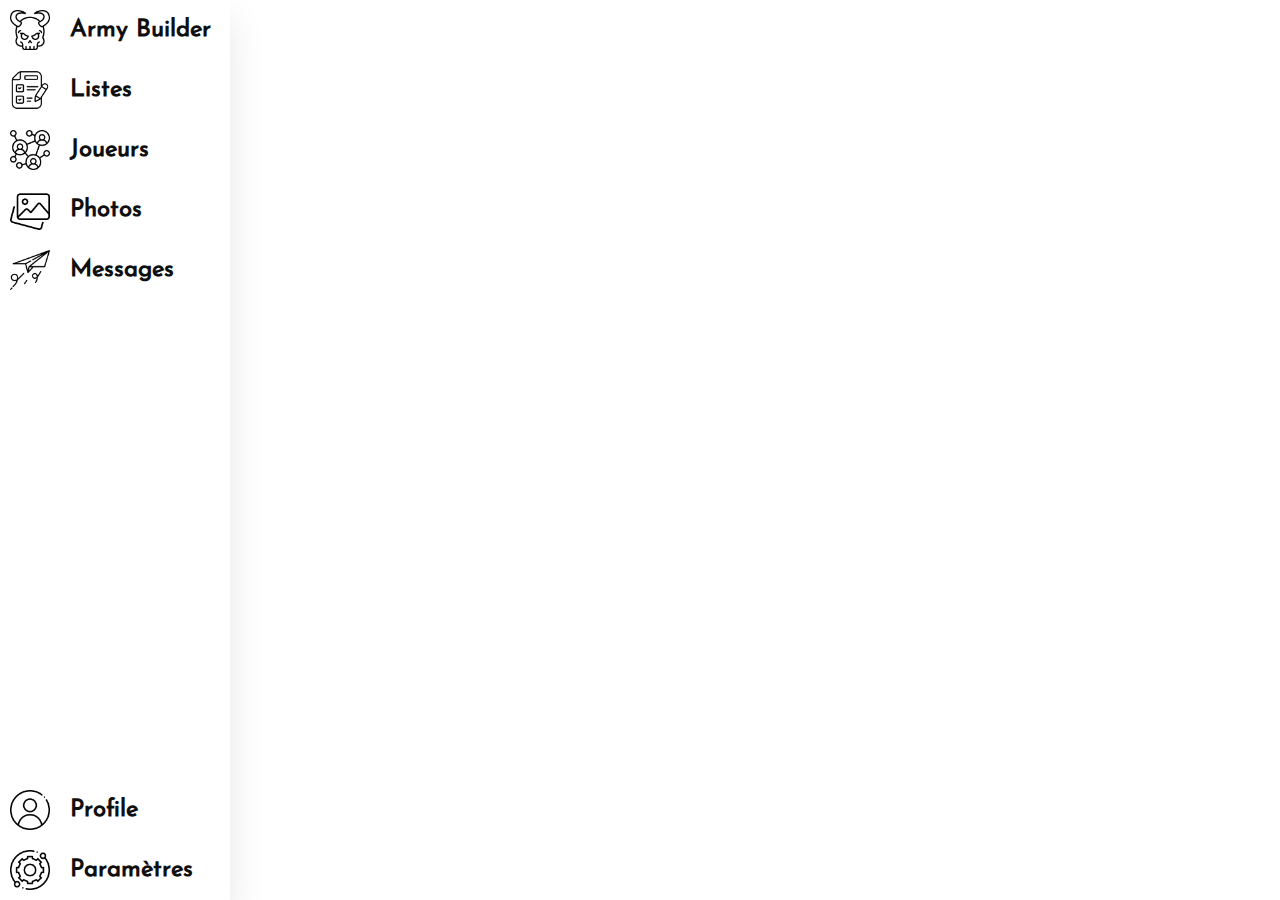
<file: index.html>
<!DOCTYPE html>
<html lang="en">
<head>
    <meta charset="UTF-8">
    <meta http-equiv="X-UA-Compatible" content="IE=edge">
    <meta name="viewport" content="width=device-width, initial-scale=1.0">
    <title>Army Builder 40K</title>
    <link rel="stylesheet" href="./asset/style/style.css">
</head>
<body>
    <header>
        <nav>
            <div>
                <a href="./" class="nav-link nav-icon">
                    <img src="./asset/logo/skull.png" alt="logo de Army Builder">
                    <h2>
                        Army Builder
                    </h2>
                </a>
                <a href="./" class="nav-link nav-list">
                    <img src="./asset/logo/list.png" alt="logo de liste">
                    <h2>
                        Listes
                    </h2>
                </a>
                <a href="./" class="nav-link nav-player">
                    <img src="./asset/logo/networking.png" alt="logo d'un groupe de personnes">
                    <h2>
                        Joueurs
                    </h2>
                </a>
                <a href="./" class="nav-link nav-picture">
                    <img src="./asset/logo/picture.png" alt="logo d'une image">
                    <h2>
                        Photos
                    </h2>
                </a>
                <a href="./" class="nav-link nav-message">
                    <img src="./asset/logo/send.png" alt="logo d'un avion en papier'">
                    <h2>
                        Messages
                    </h2>
                </a>
            </div>
            <div class="container">
                <a href="./" class="nav-link nav-profile">
                    <img src="./asset/logo/profile.png" alt="logo d'un profile'">
                    <h2>
                        Profile
                    </h2>
                </a>
                <a href="./" class="nav-link nav-setting">
                    <img src="./asset/logo/setting.png" alt="logo d'une roue crantée'">
                    <h2>
                        Paramètres
                    </h2>
                </a>
            </div>
        </nav>
    </header>
    <main>
    </main>
</body>
</html>
</file>
<file: asset/style/style.css>
*{
    text-decoration: none;
    list-style-type: none;
    margin: 0;
    padding: 0;
    outline: 0;
}

@font-face {
    font-family: "josefin";
    src: url("../fonts/JosefinSans-Regular.ttf");
}

body{
    color: #fff;
    /* background-color: #5e1313; */
    font-family: "josefin";
}
/*------------------------HEADER------------------------*/
header{
    position: absolute;
    top: 0;
    left: 0;
    width: 50px;
    height: 100%;
    background-color: #fff;
    transition: width 0.3s ease-in-out;
    overflow: hidden;
    box-shadow: 0 20px 35px rgba(0, 0, 0, 0.1);
    padding-left: 10px;
}

header:hover{
    transition: width 0.4s ease-in-out;
    width: 220px;
}

nav{
    width: 200px;
    height: 100%;
    display: flex;
    flex-direction: column;
    justify-content: space-between;
}

.nav-link{
    display: flex;
    width: 220px;
    height: 60px;
    align-items: center;
    color: #0f0f0f;
}

.nav-link img{
    width: 40px;
    height: 40px;
}

.nav-link h2{
    margin-left: 20px;
}

.nav-link:hover{
    background: rgb(176,255,216);
    background: linear-gradient(90deg, #fff 0%, #5e1313 100%);
    color: #fff;
}

/*------------------------MAIN------------------------*/

main{
    padding-left: 70px;
}
</file>
